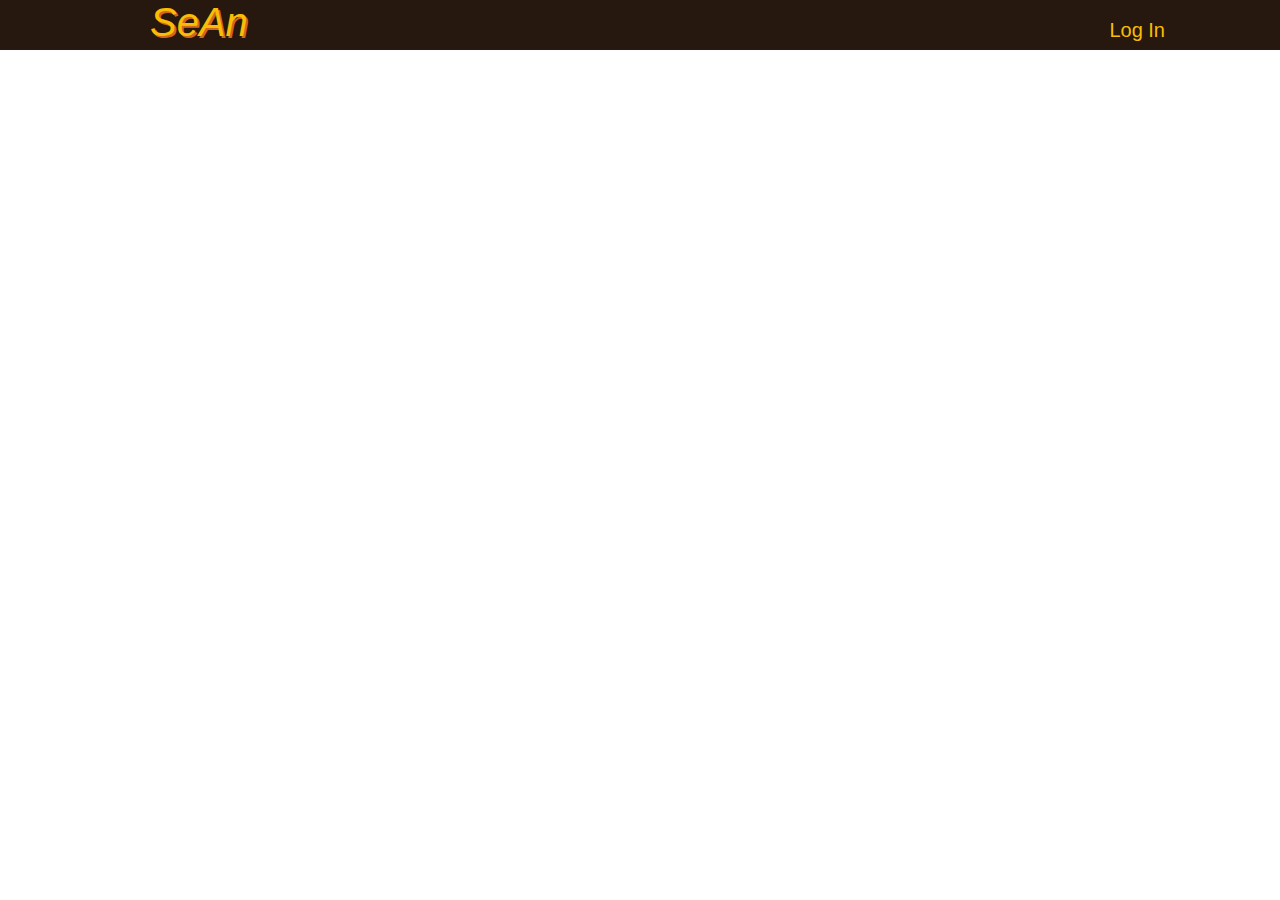
<file: view/index.html>
<!DOCTYPE html>
<html>
	<head>
		<title> SeAn </title>
		<link rel="stylesheet" href="../style/index.css"/>		
	</head>
	
  <body>
	<header class="mainHeader">
		<div class="contain-box">	
				<a href="index.html " class="logo">SeAn</a>
				<button id="buttonLog">Log In</button>	

				<div id="myDropdown" class="modal">
					<div class="modal-content">
					<span class="close">&times;</span>
					
						<div class="form-input">
						
							<input type="text" name="username" id="text"  placeholder="UserName" ng-model="adminObj.username" required="">
						</div>
						<div class="form-input">	
								<input type="password" name="password" id="password" placeholder="Password" ng-model="adminObj.password" 
                              required="">
						</div>
						
						<div  class="btnPack">
							<div class="btn-logIn">
									<button type="submit"  name="LogIn" id="LogIn" ng-click="logIn()">Sign In</a></button>
							</div>
							<div class="bregister">
									<button type="submit"  name="Rengister" id="Register">Register</button>
							</div>
						</div>
						
					</div>
				</div>

				<div id="myDropdown2" class="modal2">
					<div class="modal2-content">	
					<span class="close">&times;</span>
						<div class="form-input">
									<table class="edit-table">
										<tr>	
											<td><label for="Nume">Nume:</label></td>
											<td><input type="text" name="Nume" id="text"  placeholder="Nume"></td>
										</tr>	
										<tr>
											<td><label for="Prenume">Prenume:</label></td>
											<td><input type="text" name="Prenume" id="text"  placeholder="Prenume"></td>
										</tr>
										<tr>
											<td><label for="data_nastere">Data nasterii:</label></td>
											<td><label for="data_nastere">Ziua:</label>
												<select name="day">
													<option value="00">-Ziua-</option>
													<option value="01">01</option>
													<option value="02">02</option>
													<option value="03">03</option>                             
													<option value="04">04</option>                             
													<option value="05">05</option>                             
													<option value="06">06</option>                             
													<option value="07">07</option>                             
													<option value="08">08</option>                             
													<option value="09">09</option>                             
													<option value="10">10</option>                             
													<option value="11">11</option>                             
													<option value="12">12</option>                             
													<option value="13">13</option>                             
													<option value="14">14</option>                             
													<option value="15">15</option>                             
													<option value="16">16</option>                             
													<option value="17">17</option>                             
													<option value="18">18</option>                             
													<option value="19">19</option>                             
													<option value="20">20</option>                             
													<option value="21">21</option>                             
													<option value="22">22</option>                             
													<option value="23">23</option>                             
													<option value="24">24</option>                             
													<option value="25">25</option>                             
													<option value="26">26</option>                             
													<option value="27">27</option>                             
													<option value="28">28</option>                             
													<option value="29">29</option>                             
													<option value="30">30</option>                             
													<option value="31">31</option>        
												</select>
												<label for="data_nastere">Luna:</label>
												<select name="month">
													  <option value="00">-Luna-</option>
													  <option value="01">01</option>
													  <option value="02">02</option>
													  <option value="03">03</option>
													  <option value="04">04</option>
													  <option value="05">05</option>
													  <option value="06">06</option>
													  <option value="07">07</option>
													  <option value="08">08</option>
													  <option value="09">09</option>
													  <option value="10">10</option>
													  <option value="11">11</option>
													  <option value="12">12</option>
												</select>
												<label for="data_nastere">Luna:</label>
												<select name="year">
														<option value="0000">-Anul-</option>
														<option value="1979">1979</option>
														<option value="1980">1980</option>
														<option value="1981">1981</option>
														<option value="1982">1982</option>
														<option value="1983">1983</option>
														<option value="1984">1984</option>
														<option value="1985">1985</option>
														<option value="1986">1986</option>
														<option value="1987">1987</option>
														<option value="1988">1988</option>
														<option value="1989">1989</option>
														<option value="1990">1990</option>
														<option value="1991">1991</option>
														<option value="1992">1992</option>
														<option value="1993">1993</option>
														<option value="1994">1994</option>
														<option value="1995">1995</option>
														<option value="1996">1996</option>
														<option value="1997">1997</option>
														<option value="1998">1998</option>
														<option value="1999">1999</option>
														<option value="2000">2000</option>
														<option value="2001">2001</option>
														<option value="2002">2002</option>
														<option value="2003">2003</option>
														<option value="2004">2004</option>
														<option value="2005">2005</option>
														<option value="2006">2006</option>
														<option value="2007">2007</option>
														<option value="2008">2008</option>
														<option value="2009">2009</option>
														<option value="2010">2010</option>
														<option value="2011">2011</option>
														<option value="2012">2012</option>
														<option value="2013">2013</option>
														<option value="2014">2014</option>
														<option value="2015">2015</option>
														<option value="2016">2016</option>
														<option value="2017">2017</option>
													   </select>
											</td>
										</tr>									
										<tr>
											<td><label for="Username">Username:</label></td>
											<td><input type="text" name="Username" id="text"  placeholder="UserName"></td>
										</tr>	
										<tr>
											<td><label for="Password">Password:</label></td>
											<td><input type="password" name="Password" id="password" placeholder="Parola"></td>
										</tr>
										<tr>
											<td><label for="e_mail">E-mail:</label></td>
											<td><input type="text" name="e_mail" id="text"  placeholder="E-Mail"></td>
										</tr>
										<tr>
											<td><label for="sex">Sexul:</label></td>
											<td class="sex">Masculin   <input type="radio" name="sex" value="masculin"> Feminin   <input type="radio" name="sex" value="feminin"></td>
										</tr>																	
										<tr>
											<td><label for="Localitate">Localitate:</label></td>
											<td><input type="text" name="Localitate" id="text"  placeholder="Localitate"></td>
										</tr>	
										<tr>
											<td><label for="Judet">Judet:</label></td>
											<td><input type="text" name="Judet" id="text"  placeholder="Judet"></td>
										</tr>	
										<tr>
										<td><label for="Tara">Tara:</label></td>
										<td><input type="text" name="Tara" id="text"  placeholder="Tara"></td>
									</tr>
									</table>
						</div>
						<div class="btn-logIn">
									<button type="submit"  name="LogIn" id="LogIn">Sign In</button>
						</div>
					</div>
						
				</div>
		</div>

				
	</header>
	
		<div class="center">
	<script src="../scripts/myScript.js"></script>
  </body>

</html>
</file>
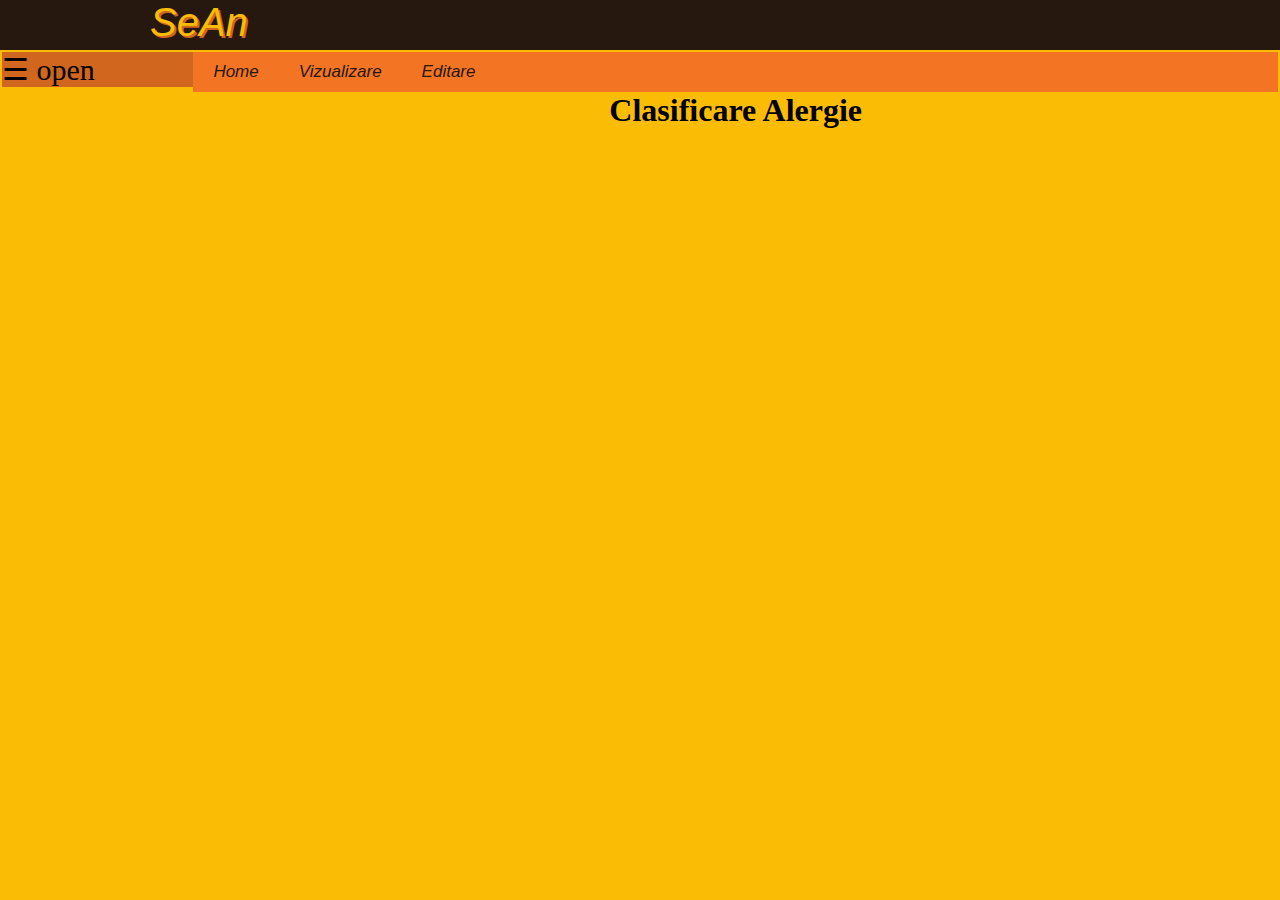
<file: mainPage-Admin/mainPage-Admin.html>
<!DOCTYPE html>
<html>
	<head>
		<link rel="stylesheet" href="style.css" type="text/css" media="screen"/>
		<link rel="stylesheet" href="style.css"/>
		<html lang="en">
	
	</head>
	<body class="mainBody">
		<header class="mainHeader">
			<div class="contain-box">	
				<a href="C:\Apache24\htdocs\TW/mainPage-Admin/mainPage-Admin.html " class="logo">SeAn</a>
			</div>
		</header>
		<div class="main-text-file">

			<table class="tb-full">
		        <tr>
		        	<td class="sidebar-content"> 
		        	<span style="font-size:30px;cursor:pointer" onclick="openNav()">&#9776; open</span>
					<div id="mySidenav" class="sidenav">
						<div class="profil" >
							<a href="javascript:void(0)" class="closebtn" onclick="closeNav()">&times;</a>
							<img  class="imagine-Prof" src="img/Profile.jpg" />
							<button class="add-pic">Adauga Imagine</button>
							<button id="updProfile" class="edit-prof">Editeaza Profil</button>

							<div id="myDropdown3" class="modal3">
							<span class="close">&times;</span>
								<div class="modal3-content">	
									<span class="close">&times;</span>
									<form action="insert.php" method="post">
										<div class="form-input">
												<table class="edit-table">
										<tr>	
											<td><label for="Nume">Nume:</label></td>
											<td><input type="text" name="Nume" id="text"  placeholder="Nume"></td>
										</tr>	
										<tr>
											<td><label for="Prenume">Prenume:</label></td>
											<td><input type="text" name="Prenume" id="text"  placeholder="Prenume"></td>
										</tr>
										<tr>
											<td><label for="data_nastere">Data nasterii:</label></td>
												<td><label for="data_nastere">Ziua:</label>
												<select name="day">
													<option value="00">-Ziua-</option>
													<option value="01">01</option>
													<option value="02">02</option>
													<option value="03">03</option>                             
													<option value="04">04</option>                             
													<option value="05">05</option>                             
													<option value="06">06</option>                             
													<option value="07">07</option>                             
													<option value="08">08</option>                             
													<option value="09">09</option>                             
													<option value="10">10</option>                             
													<option value="11">11</option>                             
													<option value="12">12</option>                             
													<option value="13">13</option>                             
													<option value="14">14</option>                             
													<option value="15">15</option>                             
													<option value="16">16</option>                             
													<option value="17">17</option>                             
													<option value="18">18</option>                             
													<option value="19">19</option>                             
													<option value="20">20</option>                             
													<option value="21">21</option>                             
													<option value="22">22</option>                             
													<option value="23">23</option>                             
													<option value="24">24</option>                             
													<option value="25">25</option>                             
													<option value="26">26</option>                             
													<option value="27">27</option>                             
													<option value="28">28</option>                             
													<option value="29">29</option>                             
													<option value="30">30</option>                             
													<option value="31">31</option>        
												</select>
												<label for="data_nastere">Luna:</label>
												<select name="month">
													  <option value="00">-Luna-</option>
													  <option value="01">01</option>
													  <option value="02">02</option>
													  <option value="03">03</option>
													  <option value="04">04</option>
													  <option value="05">05</option>
													  <option value="06">06</option>
													  <option value="07">07</option>
													  <option value="08">08</option>
													  <option value="09">09</option>
													  <option value="10">10</option>
													  <option value="11">11</option>
													  <option value="12">12</option>
												</select>
												<label for="data_nastere">Luna:</label>
												<select name="year">
														<option value="0000">-Anul-</option>
														<option value="1979">1979</option>
														<option value="1980">1980</option>
														<option value="1981">1981</option>
														<option value="1982">1982</option>
														<option value="1983">1983</option>
														<option value="1984">1984</option>
														<option value="1985">1985</option>
														<option value="1986">1986</option>
														<option value="1987">1987</option>
														<option value="1988">1988</option>
														<option value="1989">1989</option>
														<option value="1990">1990</option>
														<option value="1991">1991</option>
														<option value="1992">1992</option>
														<option value="1993">1993</option>
														<option value="1994">1994</option>
														<option value="1995">1995</option>
														<option value="1996">1996</option>
														<option value="1997">1997</option>
														<option value="1998">1998</option>
														<option value="1999">1999</option>
														<option value="2000">2000</option>
														<option value="2001">2001</option>
														<option value="2002">2002</option>
														<option value="2003">2003</option>
														<option value="2004">2004</option>
														<option value="2005">2005</option>
														<option value="2006">2006</option>
														<option value="2007">2007</option>
														<option value="2008">2008</option>
														<option value="2009">2009</option>
														<option value="2010">2010</option>
														<option value="2011">2011</option>
														<option value="2012">2012</option>
														<option value="2013">2013</option>
														<option value="2014">2014</option>
														<option value="2015">2015</option>
														<option value="2016">2016</option>
														<option value="2017">2017</option>
													   </select>
											</td>
										</tr>									
										<tr>
											<td><label for="Username">Username:</label></td>
											<td><input type="text" name="Username" id="text"  placeholder="UserName"></td>
										</tr>	
										<tr>
											<td><label for="Password">Password:</label></td>
											<td><input type="password" name="Password" id="password" placeholder="Parola"></td>
										</tr>
										<tr>
											<td><label for="e_mail">E-mail:</label></td>
											<td><input type="text" name="e_mail" id="text"  placeholder="E-Mail"></td>
										</tr>
										<tr>
											<td><label for="sex">Sexul:</label></td>
											<td class="sex">Masculin   <input type="radio" name="sex" value="masculin"> Feminin   <input type="radio" name="sex" value="feminin"></td>
										</tr>																	
										<tr>
											<td><label for="Localitate">Localitate:</label></td>
											<td><input type="text" name="Localitate" id="text"  placeholder="Localitate"></td>
										</tr>	
										<tr>
											<td><label for="Judet">Judet:</label></td>
											<td><input type="text" name="Judet" id="text"  placeholder="Judet"></td>
										</tr>	
										<tr>
										<td><label for="Tara">Tara:</label></td>
										<td><input type="text" name="Tara" id="text"  placeholder="Tara"></td>
									</tr>
									</table>
									<div class="btn-Change">
											<input type="submit"  name="Change" id="Change"></input>
											<input type="reset" value="Sterge" name="Sterge" id="Sterge"></input>
									</div>
									</div>
								</form>				
							</div>
						</div>
						<div class="sidebar"> 
							<table>

								<tr>
									<td>Username: </td>
									<td></td>
								</tr>
								<tr>
									<td>Nume: </td>
									<td></td>
								</tr>
								<tr>
									<td>Prenume: </td>
									<td></td>
								</tr>
								<tr>
									<td>E-mail: </td>
									<td></td>
								</tr>
								<tr>
									<td>Alergii: </td>
									<td></td>
								</tr>

							</table>
						</div>
					</div>
					</td>
				
					<td class="textFullContent">
							<div class="menuBackground">
								<div class="center">
									<ul class="dropDownMenu">
										<li><a href="/sean/mainPage-Admin/mainPage-Admin.html ">Home</a></li>
										<li><a href="#">Vizualizare</a>
											<ul>
												<li><a href="#">Useri</a></li>
											    <li><a href="#">Admini</a></li>
											    <li><a href="#">Pagina Web</a></li>
											</ul>
										</li>
										<li><a href="#">Editare</a>
											<ul>
												<li><a  href="#">Clasificare Alergie </a></li>
												<li><a href="#">Alergie  </a></li>
												<li><a href="#">Test Alergologic </a>	</li>
												<li><a href="#">Admin  </a></li>
												<li><a href="#">User </a></li>
											</ul>
										</li>
									</ul>
								</div>		
							</div>
						<div id="clasifAlerg" class="clasAlerg">
							<h1>Clasificare Alergie</h1>
								<ul id="clasific"></ul>
							</div>
					</td>

				</tr>
			</table>
		</div>
		<script src="myScript.js"></script>
	</body>

</html>
</file>
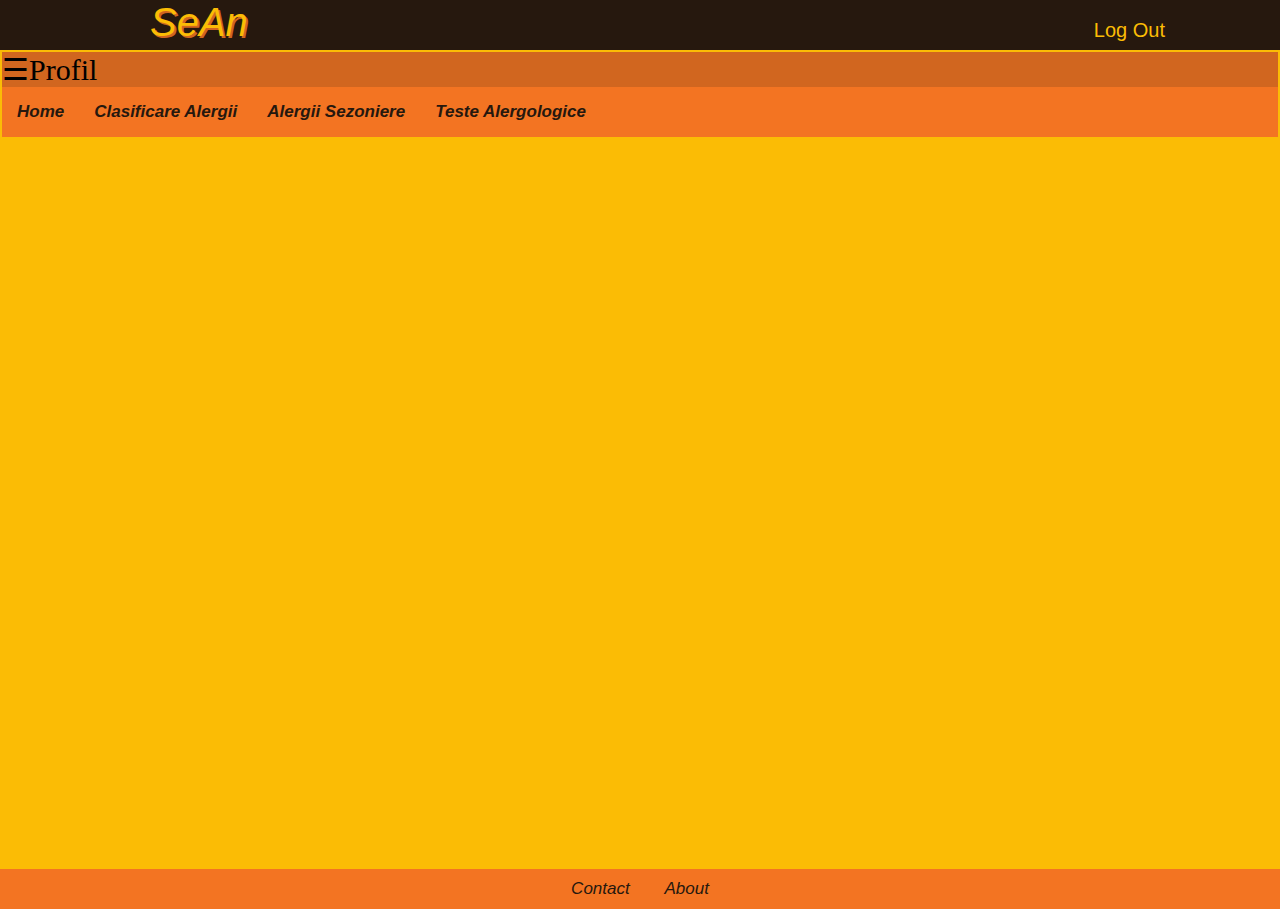
<file: mainPage-User/mainPage-User.html>
<!DOCTYPE html>
<html>
	<head>
		<title> SeAn </title>
		<meta http-equiv="Content-Type" content="text/html; charset=utf-8">
		<meta name="viewport" content="width=device-width, initial-scale=1.0">
		<link rel="stylesheet" href="style.css" type="text/css" media="screen" />
		<html lang="en">
	</head>
	
	<body class="mainBody">
		<header class="mainHeader">
			<div class="contain-box">	
				<a href="C:\Apache24\htdocs\TW/mainPage-User/mainPage-User.html" class="logo">SeAn</a>
				<button id="buttonLog">Log Out</button>
			</div>
		</header>
		<main>
	<div class="main-text-file">
		<table class="tb-full">
		        <tr>
		        	<td class="sidebar-content"> 
		        	<span class="prof-butt" style="font-size:30px;cursor:pointer" onclick="openNav()">&#9776;Profil</span>
					<div id="mySidenav" class="sidenav">
						<div class="profil" >
							<a href="javascript:void(0)" class="closebtn" onclick="closeNav()">&times;</a>
							<img  class="imagine-Prof" src="img/Profile.jpg" />
							<button  class="add-pic">Adauga Imagine</button>
							<button id="updProfile" class="edit-prof">Editeaza Profil</button>
						
						<div id="myDropdown3" class="modal3">
							<span class="close">&times;</span>
							<div class="modal3-content">	
								<span class="close">&times;</span>
								<form action="insert.php" method="post" autocomplete="on" name="editare profil">
									<div class="form-input">
									<table class="edit-table">
										<tr>	
											<td><label for="Nume">Nume:</label></td>
											<td><input type="text" name="Nume" id="text"  placeholder="Nume"></td>
										</tr>	
										<tr>
											<td><label for="Prenume">Prenume:</label></td>
											<td><input type="text" name="Prenume" id="text"  placeholder="Prenume"></td>
										</tr>
										<tr>
											<td><label for="data_nastere">Data nasterii:</label></td>
												<td><label for="data_nastere">Ziua:</label>
												<select name="day">
													<option value="00">-Ziua-</option>
													<option value="01">01</option>
													<option value="02">02</option>
													<option value="03">03</option>                             
													<option value="04">04</option>                             
													<option value="05">05</option>                             
													<option value="06">06</option>                             
													<option value="07">07</option>                             
													<option value="08">08</option>                             
													<option value="09">09</option>                             
													<option value="10">10</option>                             
													<option value="11">11</option>                             
													<option value="12">12</option>                             
													<option value="13">13</option>                             
													<option value="14">14</option>                             
													<option value="15">15</option>                             
													<option value="16">16</option>                             
													<option value="17">17</option>                             
													<option value="18">18</option>                             
													<option value="19">19</option>                             
													<option value="20">20</option>                             
													<option value="21">21</option>                             
													<option value="22">22</option>                             
													<option value="23">23</option>                             
													<option value="24">24</option>                             
													<option value="25">25</option>                             
													<option value="26">26</option>                             
													<option value="27">27</option>                             
													<option value="28">28</option>                             
													<option value="29">29</option>                             
													<option value="30">30</option>                             
													<option value="31">31</option>        
												</select>
												<label for="data_nastere">Luna:</label>
												<select name="month">
													  <option value="00">-Luna-</option>
													  <option value="01">01</option>
													  <option value="02">02</option>
													  <option value="03">03</option>
													  <option value="04">04</option>
													  <option value="05">05</option>
													  <option value="06">06</option>
													  <option value="07">07</option>
													  <option value="08">08</option>
													  <option value="09">09</option>
													  <option value="10">10</option>
													  <option value="11">11</option>
													  <option value="12">12</option>
												</select>
												<label for="data_nastere">Luna:</label>
												<select name="year">
														<option value="0000">-Anul-</option>
														<option value="1979">1979</option>
														<option value="1980">1980</option>
														<option value="1981">1981</option>
														<option value="1982">1982</option>
														<option value="1983">1983</option>
														<option value="1984">1984</option>
														<option value="1985">1985</option>
														<option value="1986">1986</option>
														<option value="1987">1987</option>
														<option value="1988">1988</option>
														<option value="1989">1989</option>
														<option value="1990">1990</option>
														<option value="1991">1991</option>
														<option value="1992">1992</option>
														<option value="1993">1993</option>
														<option value="1994">1994</option>
														<option value="1995">1995</option>
														<option value="1996">1996</option>
														<option value="1997">1997</option>
														<option value="1998">1998</option>
														<option value="1999">1999</option>
														<option value="2000">2000</option>
														<option value="2001">2001</option>
														<option value="2002">2002</option>
														<option value="2003">2003</option>
														<option value="2004">2004</option>
														<option value="2005">2005</option>
														<option value="2006">2006</option>
														<option value="2007">2007</option>
														<option value="2008">2008</option>
														<option value="2009">2009</option>
														<option value="2010">2010</option>
														<option value="2011">2011</option>
														<option value="2012">2012</option>
														<option value="2013">2013</option>
														<option value="2014">2014</option>
														<option value="2015">2015</option>
														<option value="2016">2016</option>
														<option value="2017">2017</option>
													   </select>
											</td>
										</tr>									
										<tr>
											<td><label for="Username">Username:</label></td>
											<td><input type="text" name="Username" id="text"  placeholder="UserName"></td>
										</tr>	
										<tr>
											<td><label for="Password">Password:</label></td>
											<td><input type="password" name="Password" id="password" placeholder="Parola"></td>
										</tr>
										<tr>
											<td><label for="e_mail">E-mail:</label></td>
											<td><input type="text" name="e_mail" id="text"  placeholder="E-Mail"></td>
										</tr>
										<tr>
											<td><label for="sex">Sexul:</label></td>
											<td class="sex">Masculin   <input type="radio" name="sex" value="masculin"> Feminin   <input type="radio" name="sex" value="feminin"></td>
										</tr>																	
										<tr>
											<td><label for="Localitate">Localitate:</label></td>
											<td><input type="text" name="Localitate" id="text"  placeholder="Localitate"></td>
										</tr>	
										<tr>
											<td><label for="Judet">Judet:</label></td>
											<td><input type="text" name="Judet" id="text"  placeholder="Judet"></td>
										</tr>	
										<tr>
										<td><label for="Tara">Tara:</label></td>
										<td><input type="text" name="Tara" id="text"  placeholder="Tara"></td>
									</tr>
									</table>
									<div class="btn-Change">
											<input type="submit"  name="Change" id="Change"></input>
											<input type="reset" value="Sterge" name="Sterge" id="Sterge"></input>
									</div>
									</div>
								</form>				
							</div>
						</div>
					<div class="sidebar"> 
						<table>

							<tr>
								<td>Username: </td>
								<td></td>
							</tr>
							<tr>
								<td>Nume: </td>
								<td></td>
							</tr>
							<tr>
								<td>Prenume: </td>
								<td></td>
							</tr>
							<tr>
								<td>E-mail: </td>
								<td></td>
							</tr>
							<tr>
								<td>Alergii: </td>
								<td></td>
							</tr>

						</table>
					</div>
				</div>
				</td>
				<th class="textFullContent">
							<div class="menuBackground">
								<div class="center">
									<ul class="dropDownMenu">
										<li><a href="C:\Apache24\htdocs\TW/mainPage-User/mainPage-User.html">Home</a></li>
										<li><a href="#" >Clasificare Alergii</a>
											<ul>
												<li><a href="#">Hipersensibilitate de tip I</a></li>
											    <li><a href="#">Hipersensibilitate de tip II</a></li>
											    <li><a href="#">Hipersensibilitate de tip III</a></li>
												<li><a href="#">Hipersensibilitate de tip IV</a></li>
											</ul>
										</li>
										<li><a href="#">Alergii Sezoniere</a>
											<ul>
												<li><a href="#">Alergii de primavara</a></li>
												<li><a href="#">Alergii de vara</a></li>
												<li><a href="#">Alergii de toamna</a></li>
												<li><a href="#">Alergii de iarna</a></li>
											</ul>
										</li>
										<li><a href="#">Teste Alergologice</a>
											<ul>
												<li><a href="#">Teste cutanate</a></li>
												<li><a href="#">Teste serologice</a></li>
												<li><a href="#">Teste hematologice</a></li>
											</ul>
										</li>
									</ul>
								</div>		
							</div>	
				</th>
				</tr>
				</div>
		</table>
		</main>
	<footer>
		<ul>
			<li><a href="">Contact</a></li>
			<li><a href="">About</a></li>
		</ul>
	</footer>
	  <script src="myScript.js"></script>
	</body>
	</div>

</html>
</file>
<file: style/index.css>
head{
	margin:0;
}

.mainHeader{
	height: 100%;
	width: 100%;
	margin:0;
	position: relative;
	
}
.center{
	width: 100%;
	margin:0 auto;
	display: inline-block;
	
}

body{
	margin:0;
	width:auto;
    height:  auto;
	background-image: url("http://localhost/sean/img/imag_ok.jpg");
	background-repeat: no-repeat; 
	background-size: cover;
	background-attachment: fixed;
	
}

.contain-box{
	margin:0;
	background:#26180e; 
	color:#fbbc05;
	width: 100%;
	height: 50px;
    display: inline-block;
}

.logo{
	width: 300px;
    height: 70px;
    font-size: 40px;
    font-style: italic;
    font-family: Rockwell, sans-serif;
    text-shadow: 2px 2px #d1661f;
    margin-left: 150px;
	color: #fbbc05;
	display: inline;
	text-decoration: none;
}

#buttonLog{
	height: 50px;
	background-color: transparent;
	float: right;
    border: none;
    color: #fbbc05;
    padding: 0px 15px;
    padding-top: 10px;
    text-align: center;
    text-decoration: none;
    font-size: 20px;
    margin: 0px 100px 0px;
    cursor: pointer;
}
#buttonLog:hover {
	background-color: #9b4912; 
}


input[type="text"],input[type="password"]{
	height: 35px;
	width: 300px;
	font-size: 18px;
	margin-bottom: 20px;
	background-color: #fff;
	padding-left: 20px;
}

.form-input:before{
 	position: absolute;
 	font-family: "fontAwesome";
 	font-size: 30px;
 	color: #985986;
 	padding-top: 5px;
 	font-size: 35px;
 }

.btn-logIn, .bregister{
	overflow: auto;
	white-space: nowrap;
	display: inline-block;
}

#LogIn , #Register  {
	color:#221c18;
	width: 80px;
	margin-left: 40px;
	text-align: center;
	margin-top: 10px;
	font-weight: bold;
	font-size: 15px;
	padding:15px 0px;
	background:transparent;
	background-color: #b2860e;
	border: none;
	border-radius: 10px;
	border-bottom: 4px solid #d1661f; 
	text-decoration:none !important;
}

#myDropdown2{
display: none;
}

.modal {
    display: none; /* Hidden by default */
    position: fixed; /* Stay in place */
    z-index: 1; /* Sit on top */
    padding-top: 200px; /* Location of the box */
    left: 0;
    top: 0;
    width: 100%; /* Full width */
    height: 100%; /* Full height */
    overflow: auto; /* Enable scroll if needed */
    background-color: rgb(0,0,0); /* Fallback color */
    background-color: rgba(0,0,0,0.4); /* Black w/ opacity */
}
.model2 {
	
    padding-top: 100px; /* Location of the box */
}

/* Modal Content */
.modal-content, .modal2-content {
    background-color: #221c18;
    margin: auto;
    padding: 20px;
    border: 1px solid #888;
    width: 400px;
}

/* The Close Button */
.close {
    color: #aaaaaa;
    float: right;
    font-size: 28px;
    font-weight: bold;
}

.close:hover,
.close:focus {
    color: #000;
    text-decoration: none;
    cursor: pointer;
}
</file>
<file: mainPage-Admin/style.css>
* {
	margin: 0;
	padding: 0;
}


.mainHeader{
	height: 100%;
	width: 100%;
	margin:0;	
}

.center{
	width: 100%;
	margin:0 auto;
	display: inline-block;
}

.contain-box{
	margin:0;
	background:#26180e; 
	color:#fbbc05;
	width: 100%;
	height: 50px;
    display: inline-block;
}

.logo{
	width: 300px;
    height: 70px;
    font-size: 40px;
    font-style: italic;
    font-family: Rockwell, sans-serif;
    text-shadow: 2px 2px #d1661f;
    margin-left: 150px;
	color: #fbbc05;
	display: inline;
	text-decoration: none;
}

.mainBody{
	height: 100%;
	width: 100%;
	margin:0;
	position: relative;
	background-color: #fbbc05;
	
}
.main-text-file{
	margin: 0;
	display: inline-block;
	width: 100%;
	height: 100%;
	
}
.profil{
float:left;
margin: 25px;
}

.imagine-Prof{
	margin: 20px 30px;
	width: 150px;
	height: 150px;
}


input[type="text"],input[type="password"]{
	height: 35px;
	width: 300px;
	font-size: 18px;
	margin-bottom: 20px;
	background-color: #fff;
	padding-left: 20px;
}

.form-input:before{
 	position: absolute;
 	font-family: "fontAwesome";
 	font-size: 30px;
 	color: #985986;
 	padding-top: 5px;
 	font-size: 35px;
 }

.btn-Change{
	overflow: auto;
	white-space: nowrap;
	display: inline-block;
}

.edit-table td label,.sex{
color: red;	
}

 #Change  {
	color:#221c18;
	width: 80px;
	margin-left: 0px;
	text-align: center;
	margin-top: 10px;
	font-weight: bold;
	font-size: 15px;
	padding:10px 0px;
	background:transparent;
	background-color: #b2860e;
	border: none;
	border-radius: 10px;
	border-bottom: 4px solid #d1661f; 
}
#Sterge {
	color:#221c18;
	width: 80px;
	margin-left: 10px;
	text-align: center;
	margin-top: 10px;
	font-weight: bold;
	font-size: 15px;
	padding:10px 0px;
	background:transparent;
	background-color: #b2860e;
	border: none;
	border-radius: 10px;
	border-bottom: 4px solid #d1661f; 
}



.modal3 {
    display: none; /* Hidden by default */
    position: fixed; /* Stay in place */
    z-index: 1; /* Sit on top */
    padding-top: 50px; /* Location of the box */
    left: 0;
    top: 0;
    width: 100%; /* Full width */
    height: 100%; /* Full height */
    overflow: auto; /* Enable scroll if needed */
    background-color: rgb(0,0,0); /* Fallback color */
    background-color: rgba(0,0,0,0.4); /* Black w/ opacity */
}

/* Modal Content */
.modal3-content {
    background-color: #221c18;
    margin: auto;
    padding: 20px;
    border: 1px solid #888;
    width: 400px;
}

/* The Close Button */
.close {
    color: #aaaaaa;
    float: right;
    font-size: 30px;
    font-weight: bold;
}

.close:hover,
.close:focus {
    color: #000;
    text-decoration: none;
    cursor: pointer;
}
.sidebar-content{
	width:15%;
	vertical-align: top; 
	background-color: #d1661f;
	display: inline-block;
	margin: 0;
}
 .tb-full {
	height:100%;
	width: 100%;
	padding: 0;
	margin: 0;
}
.add-pic , .edit-prof {
	height: 30px;
	float: left;
	background-color: #f37422;
    border: none;
    color: #26180e;
    padding: 5px 15px;
    text-align: center;
    font-weight: bold;
    font-family: Rockwell, sans-serif;
    box-shadow: 0px 8px 16px 0px rgba(0,0,0,0.2);
    font-size: 16px;
    margin: 0px 20px 10px ;
    cursor: pointer;
}
input.hidden {
    position: absolute;
    left: -9999px;
    background-color: #f37422;
    border: none;
    color: #26180e;
    padding: 5px 15px;
    text-align: center;
    font-weight: bold;
    font-family: Rockwell, sans-serif;
    box-shadow: 0px 8px 16px 0px rgba(0,0,0,0.2);
    font-size: 16px;
}

.sidebar{
	display: block;
	margin: 30px;
}

.sidebar td{
	width: 100%
	margin-top: 20px;
	border:2 ;
	background-color: #d1661f;
	color: #26180e;
}

.sidebar tr{
	margin-top: 10px;
}

.textFullContent{
	vertical-align: top; 
	display: inline-block;
	width: 85%;
	height:100%; /* IE6: treaded as min-height*/
    min-height:100%; /* real browsers */
}



/* Menu General Styles */
.menuBackground {
	background: #f37422;
	text-align: left; /* or change the value to left to align left*/
}
.dropDownMenu a {
	color: #FFF;
}
.dropDownMenu,
.dropDownMenu ul {
	width: 600px;
	list-style: none;
	margin: 0;
	padding: 0;
}
.dropDownMenu li {
	position: relative;
}
.dropDownMenu a {
	padding: 10px 20px;
	display: block;
	text-decoration: none;
    font-size: 17px;
    font-style: italic;
    font-family: Rockwell, sans-serif;
    background-color: #f37422;
    color: #26180e;
}
.dropDownMenu a:hover {
	background-color: #d1661f; 
}


/* Level 1 Drop Down Menu */
.dropDownMenu > li {
	display: inline-block;
	vertical-align: top;
	margin-left: -4px; /* solve the 4 pixels spacing between list-items */
}
.dropDownMenu > li:first-child {
	margin-left: 0;
}
.dropDownMenu > li > a {}
.dropDownMenu > li > a:hover {}



/* Level 2 */
.dropDownMenu > li > ul {
	text-align: left;
	width: 220px; /* change auto value with 200px if you want a bigger menu */
	display: none;
	background: #5DBB04;
	position: absolute;
	top: 100%;
	left: 0;
	z-index: 9999999; /* if you have YouTube iframes, is good to have a bigger z-index so the video can appear above the video */
}
.dropDownMenu > li:hover > ul {
	display: block;
}
.dropDownMenu ul li a {}
.dropDownMenu ul li a:hover {}



/* Level 3 */
.dropDownMenu > li > ul > li > ul {
	text-align: left;
	display: none;
	background: #E7B400;
	position: absolute;
	left: 100%;
	top: 0;
	z-index: 9999999;
}
.dropDownMenu > li > ul > li:hover > ul {
	display: block;
}
.dropDownMenu ul ul li {}
.dropDownMenu ul ul li a {}
.dropDownMenu ul ul li a:hover {}

#clasifAlerg{
	text-align: center;
}

.sidenav {
    height: 100%;
    width: 0;
    position: fixed;
    z-index: 1;
    top: 0;
    left: 0;
    background-color: #f37422;
    overflow-x: hidden;
    transition: 0.5s;
    padding-top: 60px;
}

.sidenav a {
    padding: 8px 8px 8px 32px;
    text-decoration: none;
    font-size: 25px;
    color: #818181;
    display: block;
    transition: 0.3s;
}

.sidenav a:hover, .offcanvas a:focus{
    color: #f1f1f1;
}

.sidenav .closebtn {
    position: absolute;
    top: 0;
    right: 25px;
    font-size: 36px;
    margin-left: 50px;
}

@media screen and (max-height: 450px) {
  .sidenav {padding-top: 15px;}
  .sidenav a {font-size: 18px;}
}
</file>
<file: mainPage-User/style.css>
* {
	margin: 0;
	padding: 0;
}


.mainHeader{
	width: 100%;
	margin:0;	
}

header{
	box-sizing: border-box;
	min-height: 50px;
	background: white;
	top: 0;
}
.center{
	width: 100%;
	margin:0 auto;
	display: inline-block;
}

.contain-box{
	margin:0;
	background:#26180e; 
	color:#fbbc05;
	width: 100%;
	height: 50px;
    display: inline-block;
}

.logo{
	width: 300px;
    height: 70px;
    font-size: 40px;
    font-style: italic;
    font-family: Rockwell, sans-serif;
    text-shadow: 2px 2px #d1661f;
    margin-left: 150px;
	color: #fbbc05;
	display: inline;
	text-decoration: none;
}

#buttonLog{
	height: 50px;
	background-color: transparent;
	float: right;
    border: none;
    color: #fbbc05;
    padding: 0px 15px;
    padding-top: 10px;
    text-align: center;
    text-decoration: none;
    font-size: 20px;
    margin: 0px 100px 0px;
    cursor: pointer;
}
#buttonLog:hover {
	background-color: #9b4912; 
}

.mainBody{
	height: 100%;
	width: 100%;
	margin:0;
	position: relative;
	background-color: #fbbc05;
	
}
 html, body{
	height: 100%;
	box-sizing: border-box;
}
*, *:before, *:after {
  box-sizing: inherit;
}
.main-text-file{
	margin: 0;
	display: inline-block;
	width: 100%;
	height: 100%;
	
}
.profil{
float:left;
margin: 25px;
}

.imagine-Prof{
	margin: 20px 30px;
	width: 150px;
	height: 150px;
}


input[type="text"],input[type="password"]{
	height: 35px;
	width: 300px;
	font-size: 18px;
	margin-bottom: 20px;
	background-color: #fff;
	padding-left: 20px;
}

.form-input:before{
 	position: absolute;
 	font-family: "fontAwesome";
 	font-size: 30px;
 	color: #985986;
 	padding-top: 5px;
 	font-size: 35px;
 }

.btn-Change{
	overflow: auto;
	white-space: nowrap;
	display: inline-block;
}

 #Change {
	color:#221c18;
	width: 80px;
	margin-left: 10px;
	text-align: center;
	margin-top: 10px;
	font-weight: bold;
	font-size: 15px;
	padding:10px 0px;
	background:transparent;
	background-color: #b2860e;
	border: none;
	border-radius: 10px;
	border-bottom: 4px solid #d1661f; 
}
#Sterge {
	color:#221c18;
	width: 80px;
	margin-left: 10px;
	text-align: center;
	margin-top: 10px;
	font-weight: bold;
	font-size: 15px;
	padding:10px 0px;
	background:transparent;
	background-color: #b2860e;
	border: none;
	border-radius: 10px;
	border-bottom: 4px solid #d1661f; 
}



.modal3 {
    display: none; /* Hidden by default */
    position: fixed; /* Stay in place */
    z-index: 1; /* Sit on top */
    padding-top: 50px; /* Location of the box */
    left: 0;
    top: 0;
    width: 100%; /* Full width */
    height: 100%; /* Full height */
    overflow: auto; /* Enable scroll if needed */
    background-color: rgb(0,0,0); /* Fallback color */
    background-color: rgba(0,0,0,0.4); /* Black w/ opacity */
}

/* Modal Content */
.modal3-content {
    background-color: #221c18;
    margin: auto;
    padding: 20px;
    border: 1px solid #888;
    width: 400px;
}

/* The Close Button */
.close {
    color: #aaaaaa;
    float: right;
    font-size: 30px;
    font-weight: bold;
}

.close:hover,
.close:focus {
    color: #000;
    text-decoration: none;
    cursor: pointer;
}
.sidebar-content{
	width:15%;
	vertical-align: top; 
	background-color: #d1661f;
	display: inline-block;
	margin: 0;
}
 .tb-full {
	height:100%;
	width: 100%;
	padding: 0;
	margin: 0;
}
.add-pic ,.adauga-poza, .edit-prof {
	height: 30px;
	float: left;
	background-color: #f37422;
    border: none;
    color: #26180e;
    padding: 5px 15px;
    text-align: center;
    font-weight: bold;
    font-family: Rockwell, sans-serif;
    box-shadow: 0px 8px 16px 0px rgba(0,0,0,0.2);
    font-size: 16px;
    margin: 0px 20px 10px ;
    cursor: pointer;
}
input.hidden {
    position: absolute;
    left: -9999px;
    background-color: #f37422;
    border: none;
    color: #26180e;
    padding: 5px 15px;
    text-align: center;
    font-weight: bold;
    font-family: Rockwell, sans-serif;
    box-shadow: 0px 8px 16px 0px rgba(0,0,0,0.2);
    font-size: 16px;
}

.sidebar{
	display: block;
	margin: 30px;
}

.sidebar td{
	width: 100%
	margin-top: 20px;
	border:2 ;
	background-color: #d1661f;
	color: #26180e;
}

.sidebar tr{
	margin-top: 10px;
}

.textFullContent{
	vertical-align: top; 
	display: inline-block;
	width: 85%;
	height:100%; 
    min-height:100%;
}

.edit-table td label,.sex{
color: red;	
}


/* Menu General Styles */
.menuBackground {
	background: #f37422;
	text-align: left; 
}

.dropDownMenu a {
	color: #FFF;
}
.dropDownMenu,
.dropDownMenu ul {
	width: auto;
	list-style: none;
	margin: 0;
	padding: 0;
}
.dropDownMenu li {
	position: relative;
}
.dropDownMenu a {
	padding: 10px 20px;
	display: block;
	text-decoration: none;
    font-size: 17px;
    font-style: italic;
    font-family: Rockwell, sans-serif;
    background-color: #f37422;
    color: #26180e;
}
.dropDownMenu a:hover {
	background-color: #d1661f; 
}


/* Level 1 Drop Down Menu */
.dropDownMenu > li {
	display: inline-block;
	vertical-align: top;
	margin-left: -4px; /* solve the 4 pixels spacing between list-items */
}
.dropDownMenu > li:first-child {
	margin-left: 0;
}
.dropDownMenu > li > a {}
.dropDownMenu > li > a:hover {}



/* Level 2 */
.dropDownMenu > li > ul {
	text-align: left;
	width: 220px; /* change auto value with 200px if you want a bigger menu */
	display: none;
	background: #5DBB04;
	position: absolute;
	top: 100%;
	left: 0;
	z-index: 9999999; /* if you have YouTube iframes, is good to have a bigger z-index so the video can appear above the video */
}
.dropDownMenu > li:hover > ul {
	display: block;
}
.dropDownMenu ul li a {}
.dropDownMenu ul li a:hover {}



/* Level 3 */
.dropDownMenu > li > ul > li > ul {
	text-align: left;
	display: none;
	background: #E7B400;
	position: absolute;
	left: 100%;
	top: 0;
	z-index: 9999999;
}
.dropDownMenu > li > ul > li:hover > ul {
	display: block;
}
.dropDownMenu ul ul li {}
.dropDownMenu ul ul li a {}
.dropDownMenu ul ul li a:hover {}

#clasifAlerg{
	text-align: center;
}

.sidenav {
    height: 100%;
    width: 0;
    position: fixed;
    z-index: 1;
    top: 0;
    left: 0;
    background-color: #f37422;
    overflow-x: hidden;
    transition: 0.5s;
    padding-top: 60px;
}

.sidenav a {
    padding: 8px 8px 8px 32px;
    text-decoration: none;
    font-size: 25px;
    color: #818181;
    display: block;
    transition: 0.3s;
}

.sidenav a:hover, .offcanvas a:focus{
    color: #f1f1f1;
}

.sidenav .closebtn {
    position: absolute;
    top: 0;
    right: 25px;
    font-size: 36px;
    margin-left: 50px;
}

@media screen and (max-height: 450px) {
  .sidenav {padding-top: 15px;}
  .sidenav a {font-size: 18px;}
}


footer{
	height: 40px;
	width: 100%;
	margin: auto;
	background: #f37422;
	line-height: 40px;
	box-sizing: border-box;
}

footer ul{
	list-style-type: none;
	margin: auto;
	font-size: 17px;
	font-style: italic;
    font-family: Rockwell, sans-serif;
	text-align: center;
}

footer li{
	display: inline-block;
}

footer a{
	color: #26180e;
	text-decoration: none;
	display: block;
	padding: 0px 15px;
}

footer a:hover{
	background:  #9b4912; 
}


/* Smartphones (portrait and landscape) ----------- */
@media only screen and (min-device-width : 320px) and (max-device-width : 480px) {
/* Styles */
	

	
	#buttonLog,.logo{
		width: 30%;
		padding:0px;
		margin:0px;
	}
	main{
		width: 100%;
		height: 87%;
	}
	
	.sidebar-content{
	width:100%;
	}
	.dropDownMenu ul li{
		display:block;
		margin:0px;
		padding:0px;
	}
	.prof-butt{
		font-size:19px !important;
	}
	.textFullContent{
		width:100%;
	}
	
	footer{
		width: 100%;
	}
}

/* Smartphones (landscape) ----------- */
@media only screen and (min-width : 321px) {
/* Styles */
.sidebar-content{
	width:100%;
	}
	.textFullContent{
		width:100%;
	}
	.dropDownMenu a{	
		padding:15px;
	}
main{
		width: 100%;
		height: 91%;
	}
}

/* Smartphones (portrait) ----------- */
@media only screen and (max-width : 320px) {
/* Styles */
	

	
	#buttonLog,.logo{
		width: 30%;
		padding:0px;
		margin:0px;
	}
	main{
		width: 101%;
		height: 84%;
	}
	
	.sidebar-content{
	width:100%;
	}
	.dropDownMenu ul li{
		display:block;
		margin:0px;
		padding:0px;
	}
	.prof-butt{
		font-size:19px !important;
	}
	.textFullContent{
		width:100%;
	}
	
	footer{
		width: 100%;
	}
}


/* iPads (portrait and landscape) ----------- */
@media only screen and (min-device-width : 768px) and (max-device-width : 1024px) {
/* Styles */
	main{
		width: 101%;
		height: 91%;
		margin-top:0%;
	}
}

/* iPads (landscape) ----------- */
@media only screen and (min-device-width : 768px) and (max-device-width : 1024px) and (orientation : landscape) {
/* Styles */

	main{
		width: 100%;
		height: 88%;
		margin-top:0%;
	}
	
	.sidebar-content{
	width:100%;
	}
	.dropDownMenu ul li{
		display:block;
		margin:0px;
		padding:0px;
	}
	.prof-butt{
		font-size:19px !important;
	}
	.textFullContent{
		width:100%;
	}
	
	footer{
		width: 100%;
	}
}

/* iPads (portrait) ----------- */
@media only screen and (min-device-width : 768px) and (max-device-width : 1024px) and (orientation : portrait) {
/* Styles */
	
	main{
		width: 100%;
		height: 94%;
		margin-top:0%;
	}
	
	.sidebar-content{
	width:100%;
	}
	.dropDownMenu ul li{
		display:block;
		margin:0px;
		padding:0px;
	}
	.prof-butt{
		font-size:19px !important;
	}
	.textFullContent{
		width:100%;
	}
	
	footer{
		width: 100%;
	}
}

/* iPhone 5 ----------- */
@media only screen and (min-device-width: 320px) and (max-device-height: 568px) and (orientation : landscape) and (-webkit-device-pixel-ratio: 2){
/* Styles */
	main{
		width: 100%;
		height: 94%;
		margin-top:0%;
	}
	
	.sidebar-content{
	width:100%;
	}
	.dropDownMenu ul li{
		display:block;
		margin:0px;
		padding:0px;
	}
	.prof-butt{
		font-size:19px !important;
	}
		.dropDownMenu a{	
		padding:6px;
	}
	.textFullContent{
		width:100%;
		
	}
	
	footer{
		width: 100%;
	}
}

@media only screen and (min-device-width: 320px) and (max-device-height: 568px) and (orientation : portrait) and (-webkit-device-pixel-ratio: 2){
/* Styles */
	main{
		width: 100%;
		height: 94%;
		margin-top:0%;
	}
	
	.sidebar-content{
	width:100%;
	}
	.dropDownMenu ul li{
		display:block;
		margin:0px;
		padding:0px;
	}
	.prof-butt{
		font-size:19px !important;
	}
	.dropDownMenu a{	
		padding:7px;
	}
	.textFullContent{
		width:100%;
		display:block;
		margin:0px;
		padding:0px;
	}
	
	footer{
		width: 100%;
	}
}


/* iPhone 6 ----------- */
@media only screen and (min-device-width: 375px) and (max-device-height: 667px) and (orientation : landscape) and (-webkit-device-pixel-ratio: 2){
/* Styles */
	main{
		width: 100%;
		height: 94%;
		margin-top:0%;
	}
	
	.sidebar-content{
	width:100%;
	}
	.dropDownMenu ul li{
		display:block;
		margin:0px;
		padding:0px;
	}
	.prof-butt{
		font-size:19px !important;
	}
	.dropDownMenu a{	
		padding:7px;
	}
	.textFullContent{
		width:100%;
		display:block;
		margin:0px;
		padding:0px;
	}
	
	footer{
		width: 100%;
	}
}

@media only screen and (min-device-width: 375px) and (max-device-height: 667px) and (orientation : portrait) and (-webkit-device-pixel-ratio: 2){
/* Styles */
	main{
		width: 100%;
		height: 94%;
		margin-top:0%;
	}
	
	.sidebar-content{
	width:100%;
	}
	.dropDownMenu ul li{
		display:block;
		margin:0px;
		padding:0px;
	}
	.prof-butt{
		font-size:19px !important;
	}
	.dropDownMenu a{	
		padding:8.31999999px;
	}
	.textFullContent{
		width:100%;
		display:block;
		margin:0px;
		padding:0px;
	}
	
	footer{
		width: 100%;
	}
}
</file>
